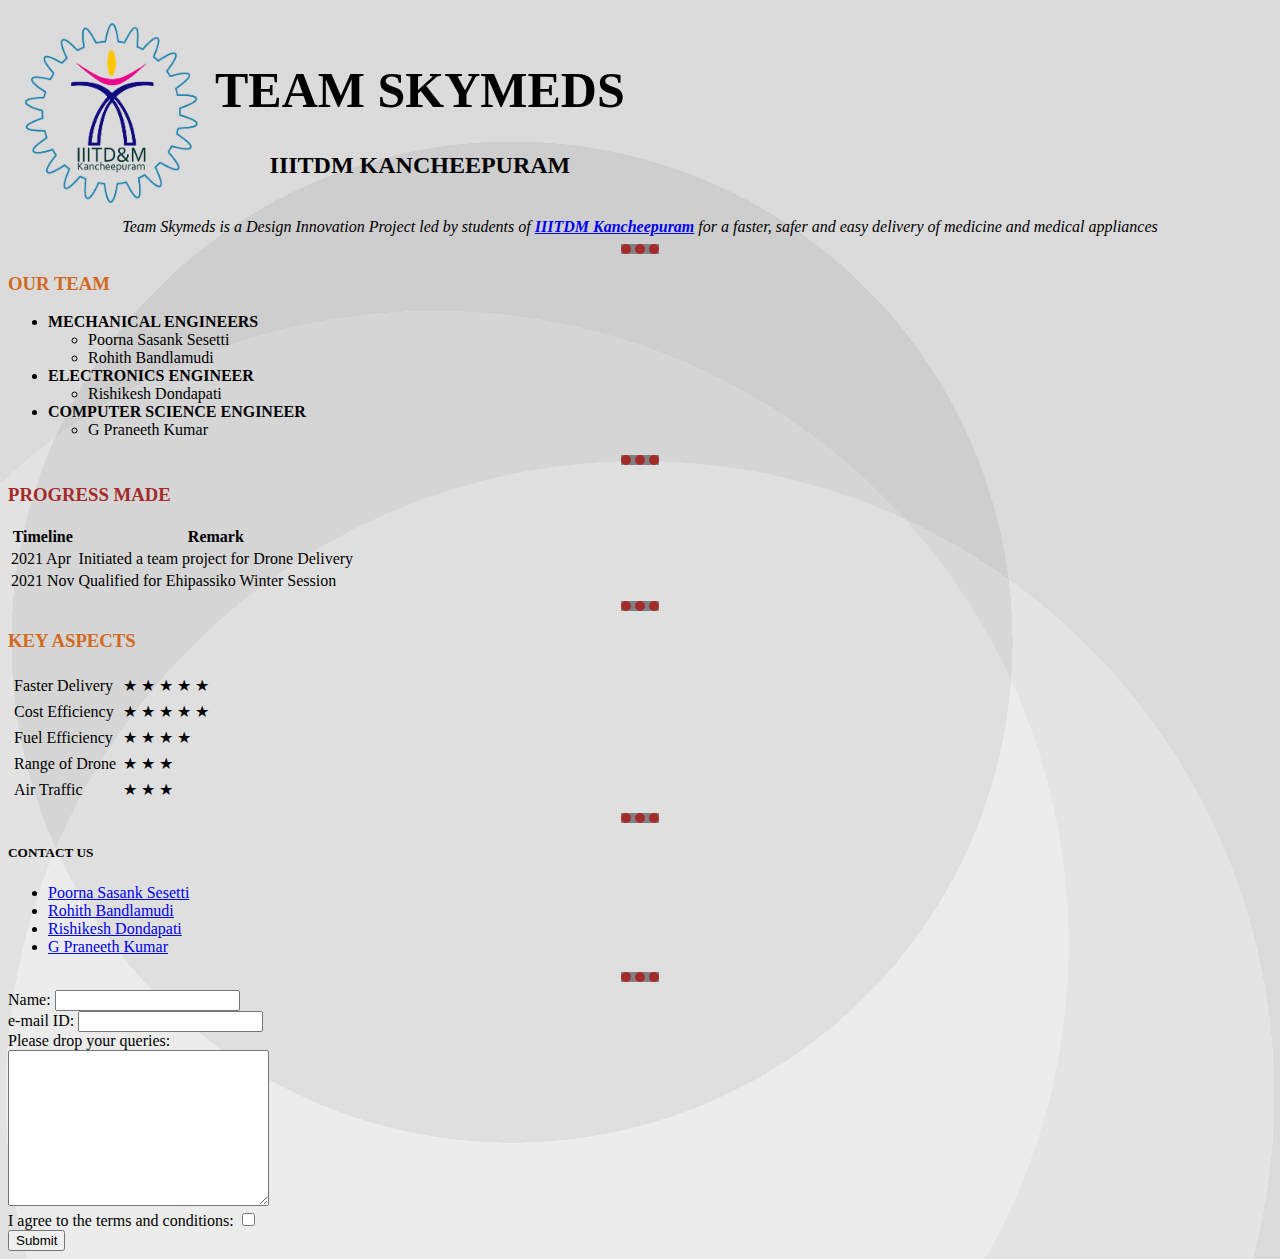
<file: index.html>
<!DOCTYPE html>
<html>
    <head>
    <meta charset="utf-8">
    <meta name="description" content="Team Skymeds is a Design Innovation Project led by students of IIITDM Kancheepuram for a faster, safer and easy delivery of medicine and medical appliances">
    <!--description, keyword attributes are used to display the conetent for search engines-->
    <title>
        TEAM SKYMEDS-delivery of medicines and medical appliances through Drones
    </title>
    <!--this tag is used to create comments
    here hr is HTML element and size is HTML attribute-->
    <table>
        <tr>
            <td><img class="logo" src ="IIITDM LOGO.png" alt="IIITDM Logo" width="200" height="200"></td>
            <td>
                <center>
                    <h1>
                        TEAM SKYMEDS
                    </h1>
                    <h2>IIITDM KANCHEEPURAM</h2>
                </center>
            </td>
        </tr>
    </table>
    <link rel="stylesheet" href="skymed_styles.css">
    </head>
    <body>
        <center>
        <em>Team Skymeds is a Design Innovation Project led by students of <strong><a href="https://www.iiitdm.ac.in/">IIITDM Kancheepuram</a></strong> for a faster, safer and easy delivery of medicine and medical appliances</em>
        </center>
        <!--anchor tag enables hyperlink to the text-->
        <hr size='3' noshade>
        <h3>OUR TEAM</h3>
        <ul>
            <li><strong>MECHANICAL ENGINEERS</strong></li>
            <ul>
                <li>Poorna Sasank Sesetti</li>
                <li>Rohith Bandlamudi</li>
            </ul>
            <li><strong>ELECTRONICS ENGINEER</strong></li>
            <ul>
                <li>Rishikesh Dondapati</li>
            </ul>
            <li><strong>COMPUTER SCIENCE ENGINEER</strong></li>
            <ul>
                <li>G Praneeth Kumar</li>
            </ul>
        </ul>
        <hr size='3' noshade>
        <h3 class="progress">PROGRESS MADE</h3>
        <table>
            <thead>
                    <th>Timeline</th>
                    <th>Remark</th>
            </thead>
            <tbody>
                <tr>
                    <td>2021 Apr</td>
                    <td>Initiated a team project for Drone Delivery</td>
                </tr>
                <tr>
                    <td>2021 Nov</td>
                    <td>Qualified for Ehipassiko Winter Session</td>
                </tr>
            </tbody>  
        </table>
        <!--tr is to insert table row and td is to insert table data-->
        <!--ul is unordered list gives bullet points and ol is ordered list gives numerical points ol type='i' gives roman numerals-->
        <hr size='3' noshade>
        <h3>KEY ASPECTS</h3>
        <table cellspacing="5">
            <tr>
                <td>Faster Delivery</td>
                <td>&#9733 &#9733 &#9733 &#9733 &#9733</td>
            </tr>
            <tr>
                <td>Cost Efficiency</td>
                <td>&#9733 &#9733 &#9733 &#9733 &#9733</td>
            </tr>
            <tr>
                <td>Fuel Efficiency</td>
                <td>&#9733 &#9733 &#9733 &#9733</td>
            </tr>
            <tr>
                <td>Range of Drone</td>
                <td>&#9733 &#9733 &#9733</td>
            </tr>
            <tr>
                <td>Air Traffic</td>
                <td>&#9733 &#9733 &#9733</td>
            </tr>
        </table>
        <hr size='3' noshade>
        <h5>CONTACT US</h5>
        <ul>
            <li><a href="me20b1056@iiitdm.ac.in">Poorna Sasank Sesetti</a></li>
            <li><a href="me20b1069@iiitdm.ac.in">Rohith Bandlamudi</a></li>
            <li><a href="ec20b1068@iiitdm.ac.in">Rishikesh Dondapati</a></li>
            <li><a href="cs20b1130@iiitdm.ac.in">G Praneeth Kumar</a></li>
        </ul>
        <hr size='3' noshade>
        <form action="mailto:cs20b1130@iiitdm.ac.in" method="post" enctype="text/plain">
            <label>Name:</label>
            <input type="text" name="Name:" value=""><br>
            <label>e-mail ID:</label>
            <input type="email" name="e-mail ID:" value=""><br>
            <label>Please drop your queries:</label><br>
            <textarea name="Query" rows="10" cols="30"></textarea><br>
            <label>I agree to the terms and conditions:</label>
            <input type="checkbox"><br>
            <input type="submit">
        </form>
    </body>
</html>
</file>
<file: skymed_styles.css>
body 
{
    background-image: radial-gradient(circle at 34% 75%, rgba(142, 142, 142,0.06) 0%, rgba(142, 142, 142,0.06) 50%,rgba(11, 11, 11,0.06) 50%, rgba(11, 11, 11,0.06) 100%),radial-gradient(circle at 40% 51%, rgba(12, 12, 12,0.06) 0%, rgba(12, 12, 12,0.06) 50%,rgba(242, 242, 242,0.06) 50%, rgba(242, 242, 242,0.06) 100%),radial-gradient(circle at 50% 87%, rgba(189, 189, 189,0.06) 0%, rgba(189, 189, 189,0.06) 50%,rgba(0, 0, 0,0.06) 50%, rgba(0, 0, 0,0.06) 100%),linear-gradient(90deg, hsl(35,0%,96%),hsl(35,0%,96%));}
hr
{
    border-style: none;
    border-top-style: dotted;
    border-color: brown;
    border-width: 10px;
    background-color: none;
    height: 0%;
    width: 3%;
}
h1
{
    font-size: 50px;
}
h1:hover
{
    color: crimson;
}
h3
{
    color: chocolate;
}
.logo
{
    background-color: none;
}
.progress
{
    color: brown;
}
</file>
